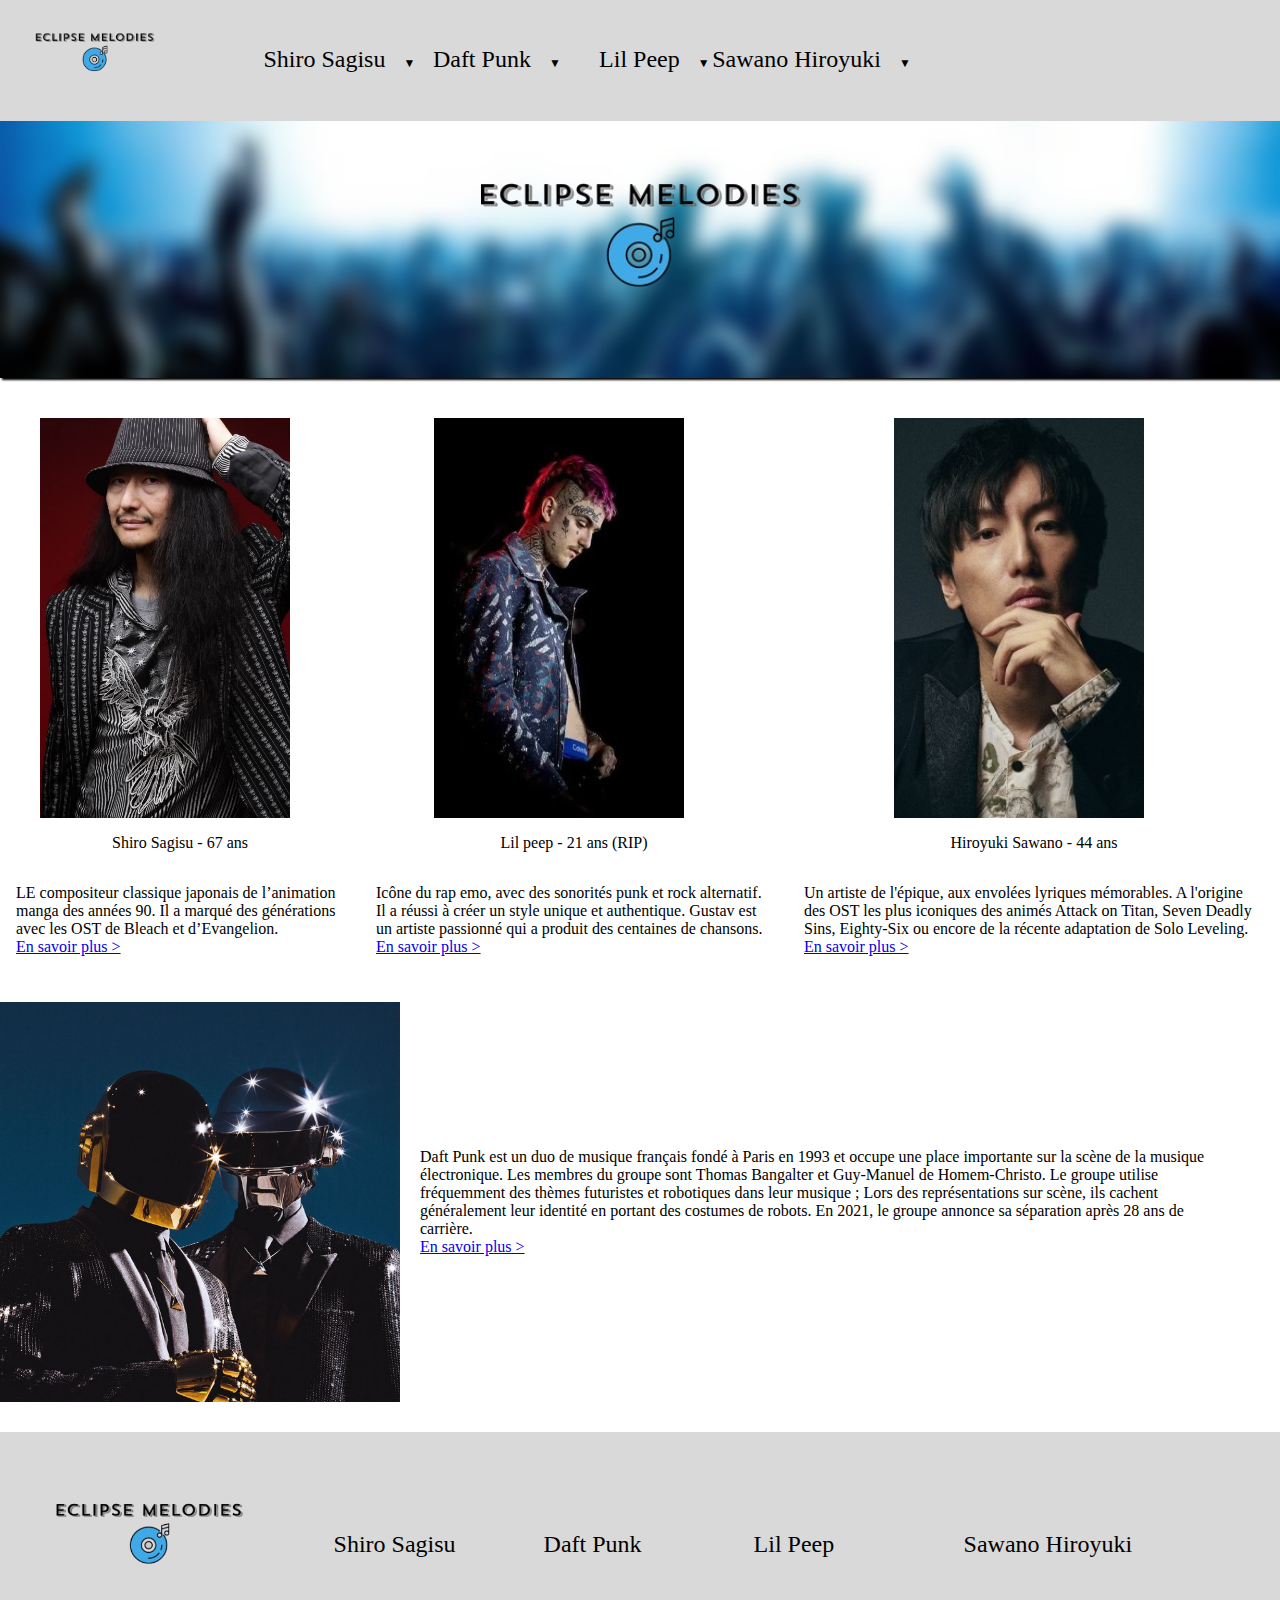
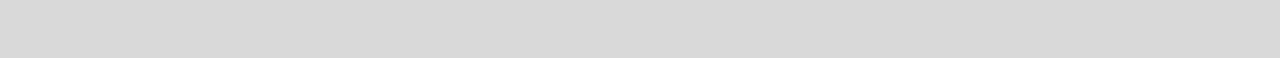
<file: fansite index/index.html>
<!DOCTYPE html>
<html lang="en">
<head>
    <meta charset="UTF-8">
    <meta name="viewport" content="width=device-width, initial-scale=1.0">
    <title>Document</title>
</head>
<body>
    <meta charset="UTF-8">
    <meta name="viewport" content="width=device-width, initial-scale=1.0">
    <title>Shiro Sagisu</title>
    <link rel="stylesheet" href="index.css">
</head>
<body>
    <header class="menu">
        
        <nav>
            
            <a href="index.html"><img src="images_index/logo.png" alt="logo de Eclipse Melodies" id="logo-header"></a>
            <ul>
        <li>
                <li class ="deroulant"><a href="fansite1.html" class="link-page">Shiro Sagisu &ensp;</a>
                    <ul class ="sous">
                        <li><a href="fansite1.html">Actualités</a></li>
                        <li><a href="fansite1.html">Discographie</a></li>
                        <li><a href ="fansite1.html">Evenements</a></li>                  
                    <li><a href = "fansite1.html">Clips</a></li>
                    <li><a href = "fansite1.html">Site officiel</a></li>
                    <li> <a href = "fansite1.html">Newsletter</a></li>
                </ul>
            </li>

            
                <li>
                        <li class ="deroulant"><a href="fansite2.html" class="link-page">Daft Punk &ensp;</a>
                            <ul class ="sous">
                                <li><a href="fansite2.html">Actualités</a></li>
                                <li><a href="fansite2.html">Discographie</a></li>
                                <li><a href ="fansite2.html">Evenements</a></li>                  
                            <li><a href = "fansite2.html">Clips</a></li>
                            <li><a href = "fansite2.html">Site officiel</a></li>
                            <li> <a href = "fansite2.html">Newsletter</a></li>
                        </ul>
                    </li>
                
                
            
        </li>

        
            <li>
                    <li class ="deroulant"><a href="fansite3.html" class="link-page">Lil Peep &ensp;</a>
                        <ul class ="sous">
                            <li><a href="../fansite Shiro/fansite1.html">Actualités</a></li>
                            <li><a href="fansite3.html">Discographie</a></li>
                            <li><a href ="fansite3.html">Evenements</a></li>                  
                        <li><a href = "fansite3.html">Clips</a></li>
                        <li><a href = "fansite3.html">Site officiel</a></li>
                        <li> <a href = "fansite3.html">Newsletter</a></li>
                    </ul>
                </li>
 
                <ul>
                    <li>
                            <li class ="deroulant"><a href="fansite4.html" class="link-page">Sawano Hiroyuki &ensp;</a>
                                <ul class ="sous">
                                    <li><a href="fansite4.html">Actualités</a></li>
                                    <li><a href="fansite4.html">Discographie</a></li>
                                    <li><a href ="fansite4.html">Evenements</a></li>                  
                                <li><a href = "fansite4.html">Clips</a></li>
                                <li><a href = "fansite4.html">Site officiel</a></li>
                                <li> <a href = "fansite4.html">Newsletter</a></li>
                            </ul>
                        </li>        
             </li>  
            </ul>
        </nav>
    </header>
    
    <main>
        <section class ="banniere">
            <img src="images_index/logo.png" alt="logo Eclipse Melodies">
        </section>
    

        <section class = "albumphoto">
            <article class="artphoto"><img class="portraits" src="images_index/Shiro_Sagisu.webp"><p class ="name">Shiro Sagisu - 67 ans</p>
                
                <p class ="accroche">LE compositeur classique japonais de l’animation manga des années 90. Il a marqué des générations avec les OST de Bleach et d’Evangelion. <br> <a href="fansite1.html">En savoir plus ></a>
                </p></article>
            
            <article class="artphoto"><img class="portraits" src="images_index/lilpeep2.png"><p class ="name">Lil peep - 21 ans (RIP)</p>
                
                <p class ="accroche">Icône du rap emo, avec des sonorités punk et rock alternatif. Il a réussi à créer un style unique et authentique. Gustav est un artiste passionné qui a produit des centaines de chansons. <br> <a href="fansite3.html">En savoir plus ></a>
                </p></article>

            <article class = "artphoto"><img class="portraits" src="images_index/Sawano_Hiroyuki.jpg"> <p class ="name">Hiroyuki Sawano - 44 ans</p>
                
                <p class ="accroche">Un artiste de l'épique, aux envolées lyriques mémorables. A l'origine des OST les plus iconiques des animés Attack on Titan, Seven Deadly Sins, Eighty-Six ou encore de la récente adaptation de Solo Leveling.<br> <a href="fansite4.html">En savoir plus ></a>
                </p></article>
        </section> <!--j'ai mis les photos ensemble pour les flex ensemble, à voir si ça marche-->

        <section class = "daftpunk">
            <article class = "daftart"> <img class = "punkart" src = "images_index/daftpunk.jpg" ><p class ="daftaccroche">   Daft Punk est un duo de musique français fondé à Paris en 1993 et ​​occupe une place importante sur la scène de la musique électronique. 
                Les membres du groupe sont Thomas Bangalter et Guy-Manuel de Homem-Christo.
                Le groupe utilise fréquemment des thèmes futuristes et robotiques dans leur musique ; Lors des représentations sur scène, ils cachent généralement leur identité en portant des costumes de robots.
                En 2021, le groupe annonce sa séparation après 28 ans de carrière.<br> <a href="fansite2.html">En savoir plus ></a></p></article>

            
            </main>
            

           

            

        </section>

    <footer>
        <nav>
            <a href="index.html"><img src="images_index/logo.png" alt="logo de Eclipse Melodies" id="logo-footer"></a>
            <a href="fansite1.html" class="link-page">Shiro Sagisu</a>
            <a href="fansite2.html" class="link-page">Daft Punk</a>
            <a href="fansite3.html" class="link-page">Lil Peep</a>
            <a href="fansite4.html" class="link-page">Sawano Hiroyuki</a>
        </nav>
    </footer>
</body>
</html>
</file>
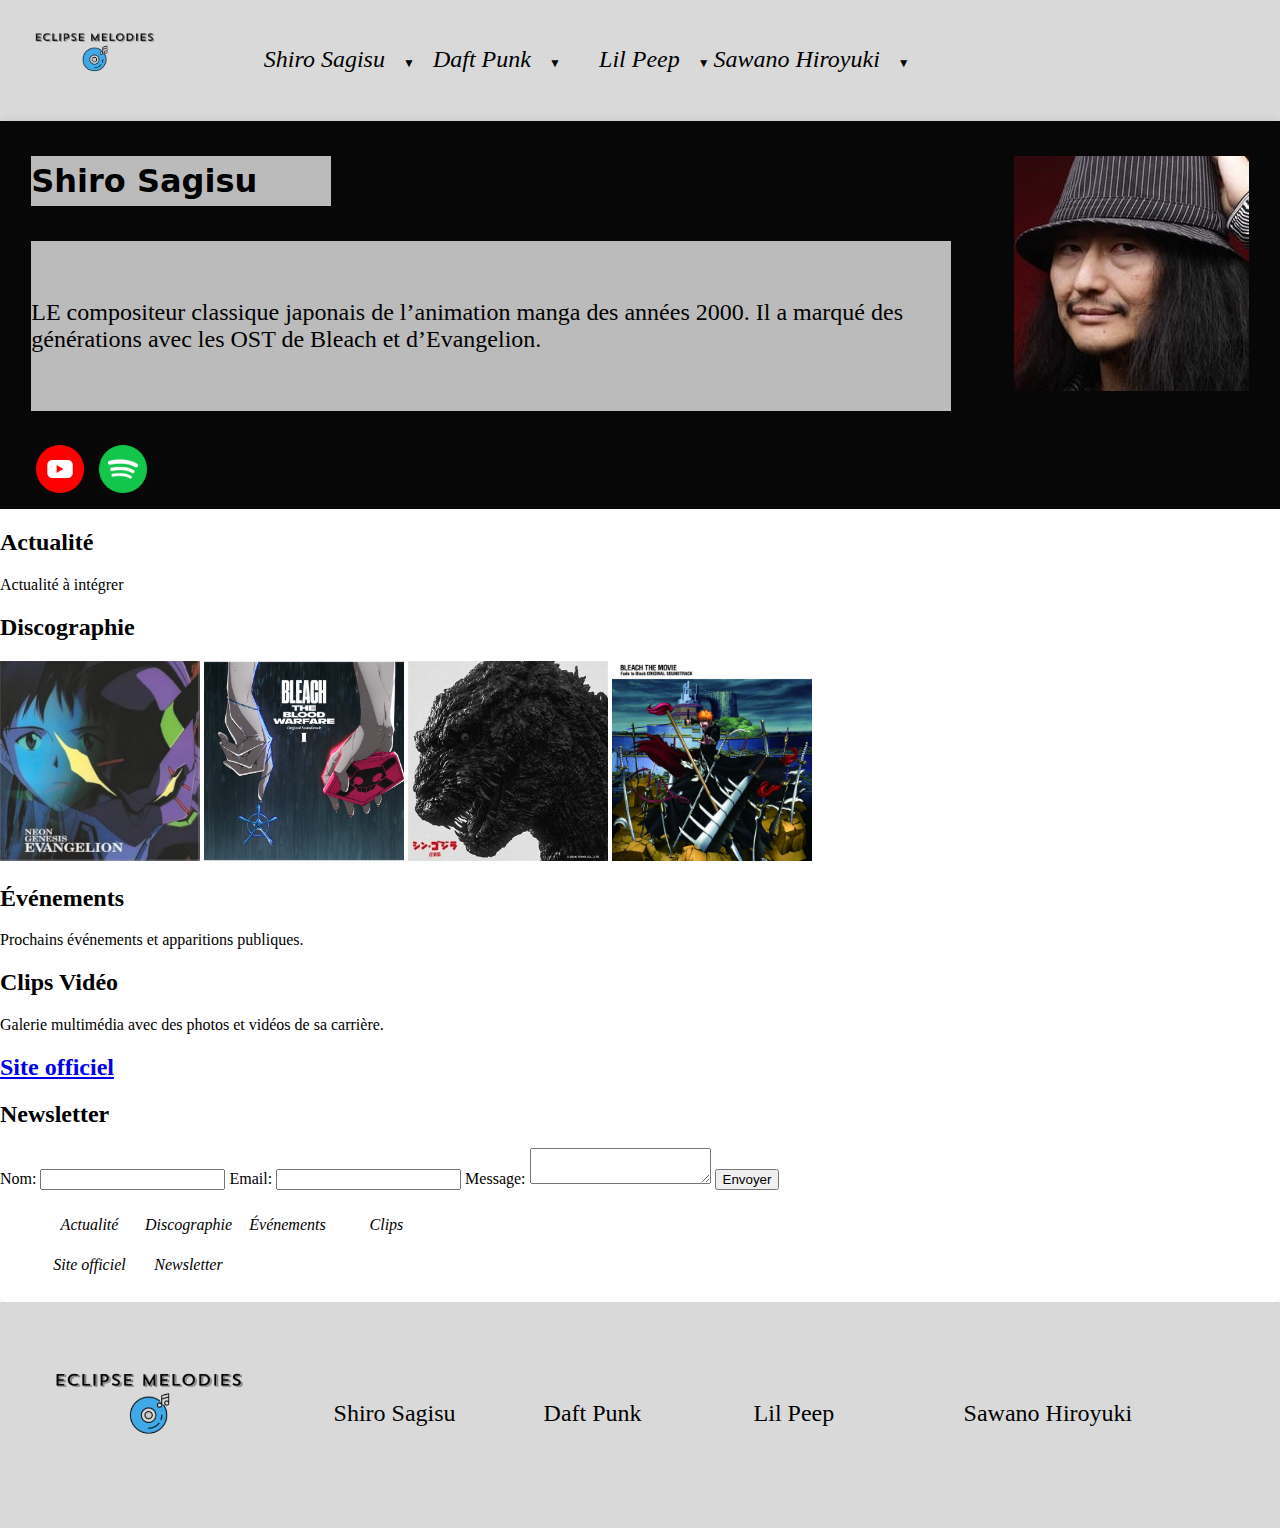
<file: fansite Shiro/fansite1.html>
<!DOCTYPE html>
<html lang="fr">
<head>
    <meta charset="UTF-8">
    <meta name="viewport" content="width=device-width, initial-scale=1.0">
    <title>Shiro Sagisu</title>
    <link rel="stylesheet" href="fansite1.css">
</head>
<body>
    <header class="menu">
        
        <nav>
            
            <nav>
            
                <a href="index.html"><img src="images_Shiro/logo.png" alt="logo de Eclipse Melodies" id="logo-header"></a>
                <ul>
            <li>
                    <li class ="deroulant"><a href="fansite1.html" class="link-page">Shiro Sagisu &ensp;</a>
                        <ul class ="sous">
                            <li><a href="fansite1.html">Actualités</a></li>
                            <li><a href="fansite1.html">Discographie</a></li>
                            <li><a href ="fansite1.html">Evenements</a></li>                  
                        <li><a href = "fansite1.html">Clips</a></li>
                        <li><a href = "fansite1.html">Site officiel</a></li>
                        <li> <a href = "fansite1.html">Newsletter</a></li>
                    </ul>
                </li>
    
                
                    <li>
                            <li class ="deroulant"><a href="fansite2.html" class="link-page">Daft Punk &ensp;</a>
                                <ul class ="sous">
                                    <li><a href="fansite2.html">Actualités</a></li>
                                    <li><a href="fansite2.html">Discographie</a></li>
                                    <li><a href ="fansite2.html">Evenements</a></li>                  
                                <li><a href = "fansite2.html">Clips</a></li>
                                <li><a href = "fansite2.html">Site officiel</a></li>
                                <li> <a href = "fansite2.html">Newsletter</a></li>
                            </ul>
                        </li>
                    
                    
                
            </li>
    
            
                <li>
                        <li class ="deroulant"><a href="fansite3.html" class="link-page">Lil Peep &ensp;</a>
                            <ul class ="sous">
                                <li><a href="fansite3.html">Actualités</a></li>
                                <li><a href="fansite3.html">Discographie</a></li>
                                <li><a href ="fansite3.html">Evenements</a></li>                  
                            <li><a href = "fansite3.html">Clips</a></li>
                            <li><a href = "fansite3.html">Site officiel</a></li>
                            <li> <a href = "fansite3.html">Newsletter</a></li>
                        </ul>
                    </li>
     
                    <ul>
                        <li>
                                <li class ="deroulant"><a href="fansite4.html" class="link-page">Sawano Hiroyuki &ensp;</a>
                                    <ul class ="sous">
                                        <li><a href="fansite4.html">Actualités</a></li>
                                        <li><a href="fansite4.html">Discographie</a></li>
                                        <li><a href ="fansite4.html">Evenements</a></li>                  
                                    <li><a href = "fansite4.html">Clips</a></li>
                                    <li><a href = "fansite4.html">Site officiel</a></li>
                                    <li> <a href = "fansite4.html">Newsletter</a></li>
                                </ul>
                            </li>        
                 </li>  
                </ul>
            </nav>
            
        </nav>
    </header>

    <main>
        <section class="bordereau">
            <div class="texte-link">
                <h1>Shiro Sagisu</h1>
                <p>LE compositeur classique japonais de l’animation manga des années 2000. Il a marqué des générations avec les OST de Bleach et d’Evangelion. 
                </p>
            
    
            <nav class="RS">
                
                <a href="https://www.youtube.com/channel/UCX1eEXAVyXoPviRXoEgKipQ"><img src="images_Shiro/youtube.png" aria-label="lien vers la chaine youtube de Shiro Sagisu" class="social"></a>
                <a href="https://open.spotify.com/intl-fr/artist/5k3NfhEeZHpouIGDpjKOPo" aria-label="lien vers le spotify de Shiro Sagisu"><img src="images_Shiro/spotify.png" class="social"></a>
            </nav>
        </div>

        <div class = "shiromini"><img src="images_Shiro/Shiro Mini.jpg" alt="Shiro Mini"></div>
            
    </section>

    <div class ="separateur">
        <div class="main-center">
            <section id ="actu">
            <h2>Actualité</h2>
            <p>Actualité à intégrer
            </p>
        </section>
        <section class="disco">
            <h2>Discographie</h2>
            
            <img class ="discoimg" src="images_Shiro/eva1.jpg" alt="album Eva 3.0">
            <img class ="discoimg" src="images_Shiro/bleachblood.jpg" alt="album bleach TYBW">
            <img class ="discoimg" src="images_Shiro/shin-godzilla.jpg" alt="album Shin Godzilla">
            <img class ="discoimg" src="images_Shiro/Hellverse.jpg" alt="album Bleach hellverse">
        </section>

        <section id ="event">
            <h2>Événements</h2>
            <p>Prochains événements et apparitions publiques.</p>
        </section>

        <section id = "clip">
            <h2>Clips Vidéo</h2>
            <p>Galerie multimédia avec des photos et vidéos de sa carrière.</p>
        </section>

    

        <section id="site">
            <h2><a href="http://www.ro-jam.com/">Site officiel</a></h2>
            
        </section>
        <section>
            <h2>Newsletter</h2>
            <form>
                <label for="name">Nom:</label>
                <input type="text" id="name" name="name" required>
                <label for="email">Email:</label>
                <input type="email" id="email" name="email" required>
                <label for="message">Message:</label>
                <textarea id="message" name="message" required></textarea>
                <button type="submit">Envoyer</button>
            </form>
        </section>
    

        </div>
        

    <section>
        <nav>
            <ul>
                <li><a href="#nav_actu">Actualité</a></li>
                <li><a href="#nav_disco">Discographie</a></li>
                <li><a href="#nav_event">Événements</a></li>
                <li><a href="#nav_clips">Clips</a></li>
                <li><a href="#nav_site">Site officiel</a></li>
                <li><a href="#nav_news">Newsletter</a></li>
            </ul>
        </nav>
    </section>

    </div>
        
        

    </main>
        <footer>
            <nav>
                <a href="index.html"><img src="images_Shiro/logo.png" alt="logo de Eclipse Melodies" id="logo-footer"></a>
                <a href="fansite1.html" class="link-page">Shiro Sagisu</a>
                <a href="fansite2.html" class="link-page">Daft Punk</a>
                <a href="fansite3.html" class="link-page">Lil Peep</a>
                <a href="fansite4.html" class="link-page">Sawano Hiroyuki</a>
            </nav>
        </footer>
    
</body>
</html>
</file>
<file: fansite index/index.css>
/*base du site*/
body { /*Corps du site*/
    margin: 0;
    display: flex;
    flex-direction: column;
    flex-wrap: wrap;
}


/*parties communes à toutes les pages*/
.menu{ /*Header du site*/
    background-color: #D9D9D9;
    display: flex;
    flex-wrap: nowrap;
    flex-direction: row;
    align-items: center;
    justify-content: space-between;
}

#logo-header{
    height: 95px;
}

h1 {
    color: black;
}

nav{
    display: flex;
    flex-wrap: nowrap;
    flex-direction: row;
    align-items: center;
    justify-content: space-between;
}

.link-page{
    color: black; 
    margin-left: 3%;
    width: 210px;
    font-size: 24px;
}

/*footer commun*/

footer {
    background-color: #D9D9D9;
    display: flex;
    flex-direction: row;
    justify-content: space-between;
    flex-wrap: nowrap;
    align-items: center;
    padding-top: 25px;
    padding-bottom: 25px;
}

#logo-footer{
    height: 150px;
}

/*image bannière*/
.banniere{
    background-image: url(images_index/mainenlereuh.png);
    display: flex;
    align-items: center;
    justify-content: center;
    background-repeat: no-repeat;
    background-size:cover;
    box-shadow: 2px 2px 2px black;
    
}

/*flex les portraits et les redimensionner*/
.albumphoto{
    display: flex;
    justify-content:center;
}


.artphoto{
    display: flex;
    align-items: center;
    flex-direction: column;
}

.portraits{
    height: 400px;
    width: 250px;
    margin-top: 40px;
    margin-left: 40px;
    margin-right: 70px;
}

/*flex les descriptions et les placer sous les photos*/
.name{
    display:flex;
    justify-content: center;
}

.accroche{
    display: flex;
    justify-content: center;
    flex-direction: column;
    padding-left: 1em;
    padding-right: 1em;
}

/*on s'occupe de daft punk kun*/
.daftpunk{
    display: flex;
    flex-direction: row;
    justify-content: flex-end;
}

.daftart{
    display:flex;
margin-top: 30px;
margin-bottom: 30px;}

.punkart{
    
    height: 400px;
    width: 400px;

    
}

.daftaccroche{
    margin-left: 20px;
    margin-right: 45px;
    align-content: center;
    
    
}

/* menu déroulant : éléments textuels du menu*/
nav ul {
    list-style-type: none;
}

nav ul li{
    float: left;
    width: 25%;
    text-align: center;
}

nav ul::after{
    content:"";
    display: table;
    clear: both;
}

nav a{
    display: block;
    text-decoration: none;
    color: black;
    border-bottom: 2px solid transparent;
    padding: 10px 0px
}

.deroulant a:hover{
    color: orange;
    border-bottom: 2px solid gold;
}
/*éviter que le logo soit souligné en jaune aussi nav => deroulant*/



/*menu déroulant : cacher le menu + couleur de fond aux sous menus pour qu'ils se démarquent*/
.sous{
    display: none;
    
    box-shadow: 0px 1px 2px orange;
    background-color: #3a3a3a;
    opacity: 75%;
    position: absolute;
    z-index:10;
}

nav > ul li:hover .sous{
    display: block;
} 
/* Ce sélecteur permet de cibler un sous menu .sous lorsqu'un utilisateur passe sa souris sur un élément li de la liste représentant notre menu principal */

/* Afficher les sous menus les uns en dessous des autres + occupent tout l'espace dispo */

.sous li{
    float : none;
    width: 100%;
    text-align: left;
}

.sous a{
    padding: 10px;
    border-bottom: none;
}

.sous a:hover{
    border-bottom: none;
    background-color: RGBa(200,200,200,0.1);
}

.deroulant > a::after{
    content :"▼";
    font-size: 12px;
}

/*faire en sorte que le contenu du header ne soit pas poussé vers le bas avec une position absolute*/
</file>
<file: fansite Shiro/fansite1.css>
body { /*Corps du site*/
    margin: 0;
    display: flex;
    flex-direction: column;
    flex-wrap: wrap;
}

.menu{ /*Header du site*/
    background-color: #D9D9D9;
    display: flex;
    flex-wrap: nowrap;
    flex-direction: row;
    align-items: center;
    justify-content: space-between;
}

#logo-header{
    height: 95px;
}

h1 {
    color: black;
}

nav{
    display: flex;
    flex-wrap: nowrap;
    flex-direction: row;
    align-items: center;
    justify-content: space-between;
}

.link-page{
    color: black; 
    margin-left: 3%;
    width: 210px;
    font-size: 24px;
}

.bordereau{
    background-color: #070707;
    display: flex;
    flex-direction: row;
    flex-wrap: nowrap;
    align-items: flex-start;
    justify-content: space-around;
}

.bordereau h1{
    display: flex;
    background-color: #BCBBBB;
    margin-top: 35px;
    width: 300px;
    height: 50px;
    align-items: center;
    font-family: system-ui, -apple-system, BlinkMacSystemFont, 'Segoe UI', Roboto, Oxygen, Ubuntu, Cantarell, 'Open Sans', 'Helvetica Neue', sans-serif;
}

.bordereau p{
    display: flex;
    align-items: center;
    background-color: #BCBBBB;
    width: 920px;
    height: 170px;
    font-size: 24px;
    margin-top: 35px;
}

.shiromini{
    margin-top: 35px;
    margin-bottom: 35px;
}

.RS{
    display: flex;
    flex-direction: row;
    align-items: center;
    flex-wrap: wrap;
    justify-content: flex-start;
    margin-top: 15px;
    margin-left: -10px;
}

.social{
    height: 48px;
    margin-left: 15px;
}

/*jaquettes album*/
.discoimg{
    height: 200px;
    width: 200px;
}


nav ul li a {
    color: black; 
    text-decoration: none;
    font-style: italic;
}

nav ul li a:hover {
    color: black; 
}

main {
    background-color: #ffffff;
    box-shadow: 0px 0px 10px rgba(0, 0, 0, 0.1);
    border-radius: 8px;
}

footer {
    background-color: #D9D9D9;
    display: flex;
    flex-direction: row;
    justify-content: space-between;
    flex-wrap: nowrap;
    align-items: center;
    padding-top: 25px;
    padding-bottom: 25px;
}

#logo-footer{
    height: 150px;
}

/* menu déroulant : éléments textuels du menu*/
nav ul {
    list-style-type: none;
}

nav ul li{
    float: left;
    width: 25%;
    text-align: center;
}

nav ul::after{
    content:"";
    display: table;
    clear: both;
}

nav a{
    display: block;
    text-decoration: none;
    color: black;
    border-bottom: 2px solid transparent;
    padding: 10px 0px
}

.deroulant a:hover{
    color: orange;
    border-bottom: 2px solid gold;
}
/*éviter que le logo soit souligné en jaune aussi nav => deroulant*/



/*menu déroulant : cacher le menu + couleur de fond aux sous menus pour qu'ils se démarquent*/
.sous{
    display: none;
    
    box-shadow: 0px 1px 2px orange;
    background-color: #3a3a3a;
    opacity: 75%;
    position: absolute;
    z-index:10;
}

nav > ul li:hover .sous{
    display: block;
} 
/* Ce sélecteur permet de cibler un sous menu .sous lorsqu'un utilisateur passe sa souris sur un élément li de la liste représentant notre menu principal */

/* Afficher les sous menus les uns en dessous des autres + occupent tout l'espace dispo */

.sous li{
    float : none;
    width: 100%;
    text-align: left;
}

.sous a{
    padding: 10px;
    border-bottom: none;
}

.sous a:hover{
    border-bottom: none;
    background-color: RGBa(200,200,200,0.1);
}

.deroulant > a::after{
    content :"▼";
    font-size: 12px;
}

/*faire en sorte que le contenu du header ne soit pas poussé vers le bas avec une position absolute*/
</file>
